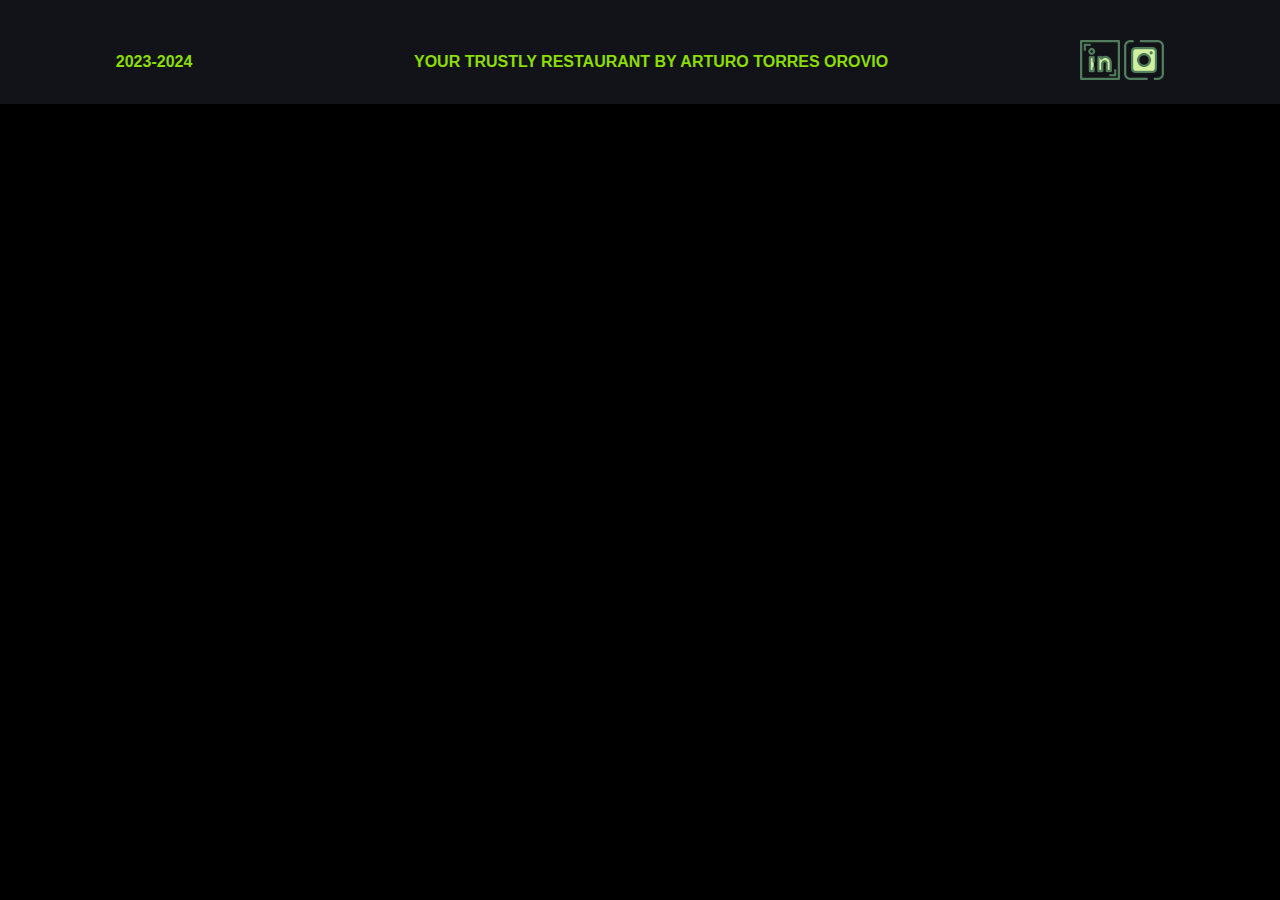
<file: dish.html>
<!DOCTYPE html>
<html lang="es-ES">

<head>
    <meta charset="UTF-8">
    <meta name="viewport" content="width=device-width, initial-scale=1.0">
    <link href="https://cdn.jsdelivr.net/npm/bootstrap@5.3.2/dist/css/bootstrap.min.css" rel="stylesheet"
        integrity="sha384-T3c6CoIi6uLrA9TneNEoa7RxnatzjcDSCmG1MXxSR1GAsXEV/Dwwykc2MPK8M2HN" crossorigin="anonymous">
    <link rel="stylesheet" href="css/style.css">
    <link rel="icon" type="image/png" href="img/logoburger.png">
    <title>Restaurante - Arturo Torres</title>
</head>

<body>
    <header>
        <nav class="navbar">
            <!-- <div class="navbar__menu"><a href="#" id="logo" class="navbar__menu"> <img src="img/logoburger.png"
                        alt="Logo" class="navbar__logo"></a></div>

            <div class="navbar__menu"><a href="#" id="init" class="navbar__menu">Inicio</a></div> -->
            <!-- <div class="navbar__menu"><a href="nosotros.html">Nosotros</a></div>
            <div class="navbar__menu"><a href="form.html">Reservas</a></div> -->
        </nav>
    </header>

    <main>

    </main>

    <footer>
        <div>
            <span>2023-2024</span>
        </div>
        <div style="margin-left: 30px;">
            <span>
                YOUR TRUSTLY RESTAURANT BY ARTURO TORRES OROVIO
            </span>
        </div>
        <div>
            <a href="https://www.linkedin.com/in/arturotorresorovio/" target="_blank">
                <img src="img/linkedin.png" alt="Linkedin">
            </a>
            <a href="https://www.instagram.com/bocadillazo/" target="_blank">
                <img src="img/instagram.png" alt="Instagram">
            </a>
        </div>
    </footer>
    <script src="https://cdn.jsdelivr.net/npm/bootstrap@5.3.2/dist/js/bootstrap.bundle.min.js"
        integrity="sha384-C6RzsynM9kWDrMNeT87bh95OGNyZPhcTNXj1NW7RuBCsyN/o0jlpcV8Qyq46cDfL"
        crossorigin="anonymous"></script>
</body>

</html>
</file>
<file: css/style.css>
* {
    -webkit-box-sizing: border-box;
    -moz-box-sizing: border-box;
    box-sizing: border-box;
    padding: 0;
    margin: 0;
    font-family: Arial, Helvetica, sans-serif;
}

body {
    background-color: black;
}

/** ------------- NAVEGACIÓN ------------- **/
header {
    position: sticky;
    top: 0px;
    z-index: 10;
}

.navbar {
    display: flex;
    justify-content: space-around;
    flex-wrap: wrap;
    background-color: #121318;
    font-weight: 600;
    padding: 10px;
    text-align: center;
}

.navbar__logo {
    display: block;
    margin: 0 auto;
    width: 100%;
    height: 100%;
    max-height: 75px;
    max-width: 100px;
}

.navbar__menu>a {
    text-decoration: none;
    color: #8CDD00;
    cursor: pointer;
}

.navbar__menu--active {
    border-bottom: 1px solid #8CDD00;
}

.navbar__menu>a:hover {
    border-bottom: 1px solid #8CDD00;
}

.navbar__menu:hover {
    color: #8CDD00;
}

.dropdown-menu {
    background-color: #121318;
    color: #8CDD00;
}

.dropdown-item {
    background-color: #121318;
    color: #8CDD00;
}

.dropdown-menu>a {
    background-color: #121318;
    color: #8CDD00;
    font-weight: bold;
}

.dropdown-menu>a:hover {
    background-color: #6db500;
}

/** ------------- PRIMERA SECCIÓN - BURGER + BOTÓN ------------- **/
.banner {
    display: grid;
    grid-template-columns: 1fr;
    background-image: url('../img/burger2.jpg');
    background-size: cover;
    background-position: 25% 58%;
    width: 100%;
    height: 37.5em;
}

.banner__content {
    color: #8CDD00;
    font-family: 'Gill Sans', 'Gill Sans MT', Calibri, 'Trebuchet MS', sans-serif;
    font-weight: bold;
    font-size: 3em;
    text-transform: uppercase;
    text-align: center;
    margin-top: 0.5em;
}

.banner__button {
    position: relative;
    display: block;
    margin: 0 auto;
    top: -10em;
    font-family: 'Gill Sans', 'Gill Sans MT', Calibri, 'Trebuchet MS', sans-serif;
    font-weight: bold;
    font-size: 13pt;
    border-radius: 5px;
    background-color: #8CDD00;
    width: 12em;
    height: 3em;
    cursor: pointer;
    border: 0;
}

.banner__button:hover {
    background-color: #6db500;
}

/** ------------- SEGUNDA SECCIÓN - BURGER + CONTENIDO ------------- **/
.content {
    background-color: black;
    display: grid;
    grid-template-columns: repeat(2, 50%);
    align-items: center;
}

.content div img {
    width: 100%;
    height: auto;
    max-height: 90vh;
}

.content__text {
    color: #8CDD00;
    text-align: center;
    margin: 0 auto;
}

.content__text--title {
    font-size: 4vw;
    margin: 15px;
}

.content__text--paragraph {
    font-size: 4vw;
    font-weight: bold;
    margin: 15px;
}

.content__button {
    margin: 0 auto;
    margin-top: 15px;
    font-family: 'Gill Sans', 'Gill Sans MT', Calibri, 'Trebuchet MS', sans-serif;
    font-weight: bold;
    font-size: 13pt;
    border-radius: 5px;
    background-color: #8CDD00;
    padding: 4%;
    cursor: pointer;
    border: 0;
}

.content__button:hover {
    background-color: #6db500;
}


/** ------------- TERCERA SECCIÓN - NUEVAS PROMOCIONES ------------- **/
.newfood {
    display: grid;
    grid-template-columns: repeat(2, 50%);
    background-color: black;
    justify-items: center;
}

.newfood__box {
    width: 100%;
    max-width: 400px;
}

.newfood div img {
    width: 100%;
    object-fit: cover;
    height: auto;
    box-shadow: 0px 0px 5px #8CDD00;
}

.newfood__content {
    color: #8CDD00;
    text-align: center;
    margin: 15px;
}

.newfood__content--title {
    font-size: 2.5em;
    margin-bottom: 0.25em;
}

.newfood__content--paragraph {
    font-size: 1em;
    margin-bottom: 0.5em;
}

.newfood__content__button {
    margin: 0 auto;
    margin-top: 10px;
    font-family: 'Gill Sans', 'Gill Sans MT', Calibri, 'Trebuchet MS', sans-serif;
    font-weight: bold;
    font-size: 13pt;
    border-radius: 5px;
    background-color: #8CDD00;
    padding: 0.5em 1em;
    cursor: pointer;
    border: 0;
}

.newfood__content__button:hover {
    background-color: #6db500;
}

/** ------------- FOOTER ------------- **/
footer {
    display: flex;
    flex-wrap: wrap;
    text-align: center;
    justify-content: space-around;
    align-items: center;
    text-decoration: none;
    color: #8CDD00;
    background-color: #121318;
    font-weight: 600;
    padding: 20px 20px;
}

footer div img {
    width: 100%;
    max-width: 40px;
    margin: 0 auto;
}

footer div a {
    text-decoration: none;
}

footer div img:hover {
    cursor: pointer;
    background-color: #8CDD00;
    border-radius: 5px;
}

.img-fluid {
    width: 100%;
    max-height: 400px;
    box-shadow: 0px 0px 5px #8CDD00;
}

.img-fluid:hover {
    transform: scale(1.025);
    transition: 0.3s;
}

/**  ------------- FORMULARIO ------------- **/
.form__section {
    background-color: black;
    padding: 10px;
}

#h__form {
    z-index: unset;
}

.form__section__title {
    color: #8CDD00;
    margin-bottom: 3vh;
    font-size: 36px;
    text-align: center;
    z-index: 0;
}

form {
    width: 100%;
    max-width: 450px;
    margin: 0 auto;
    color: white;
    background-color: #121318;
    border-radius: 5px;
    padding: 1vw;
    box-shadow: 0px 0px 5px #8CDD00;
}

/* form input:focus:not(.submit), textarea:focus, select:focus {
    background-color: #f5ffe2;
    font-weight: bold;
} */

#login, #contact {
    display: grid;
    grid-template-columns: repeat(2, 50%);
    justify-items: center;
    margin-bottom: 2vh;
}

/* input {
    padding: 15px;
    border: 1px solid lightgrey;
    border-radius: 5px;
} */

/* #selects {
    display: grid;
    grid-template-columns: repeat(2, 50%);
    justify-items: center;
    margin-bottom: 2vh;
    margin-top: 2vh;
} */
/* 
select {
    border: 1px solid lightgrey;
    border-radius: 5px;
} */

.date__sel, .time__sel {
    display: grid;
    grid-template-columns: 1fr;
    grid-template-rows: 30px 50px;
    width: 100%;
    max-width: 194px;
    text-align: center;
}

.date__sel__input, .time__sel__options {
    text-align: center;
}

#textzone {
    display: grid;
    grid-template-columns: 1fr;
    grid-template-rows: 30px 1fr;
    justify-items: center;
    padding: 1% 2%;
    margin-bottom: 2vh;
}

textarea {
    resize: vertical;
    border: 1px solid #6db500;
    border-radius: 5px;
    padding: 10px;
    width: 100%;
}

/* 
.submit {
    display: block;
    width: 25%;
    padding: auto;
    margin: 0 auto;
    color: #6db500;
    font-weight: bold;
    background-color: black;
    cursor: pointer;
    border: 2px solid #6db500;
    border-radius: 5px;
} */

.submit:hover {
    background-color: #8CDD00;
    color: black;
}

.submit:active {
    background-color: black;
    color: #6db500;
}

#preferences {
    display: grid;
    grid-template-columns: repeat(2, 1fr);
    justify-items: center;
    margin-bottom: 3vh;
}

.center {
    text-align: center;
    margin-bottom: 2vh;
}

/**  ------------- PÁGINA NOSOTROS ------------- **/
#escene {
    display: block;
    margin: 0 auto;
    cursor: pointer;
    width: 100%;
    max-width: 600px;
    height: 500px;
    object-fit: cover;
    box-shadow: 0px 0px 5px #8CDD00;
}

.ussection {
    padding: 2vh;
    display: grid;
    grid-template-columns: repeat(2, 50%);
    justify-items: center;
    align-items: center;
    background-color: black;
}

.ussection__information {
    color: #8CDD00;
}

.ussection__information details summary {
    margin: 3vh 0vh;
    font-size: 30px;
    cursor: pointer;
}

.ussection__information details summary:hover {
    color: #6db500;
}

.ussection__information--subsection {
    margin-left: 3vw;
}

/**  --- PRÁCTICA JS 5.2 --- **/

.text--green {
    text-decoration: none;
    color: #8CDD00;
}

.bg__black {
    background-color: black;
}

.bg__grey {
    background-color: #121318;
}

.border--green {
    border: 2px solid #8CDD00;
}

.border--green:hover {
    border: 2px solid #6db500;
    background-color: #121318;
}

.border--green1 {
    border: 1px solid #8CDD00;
}
</file>
